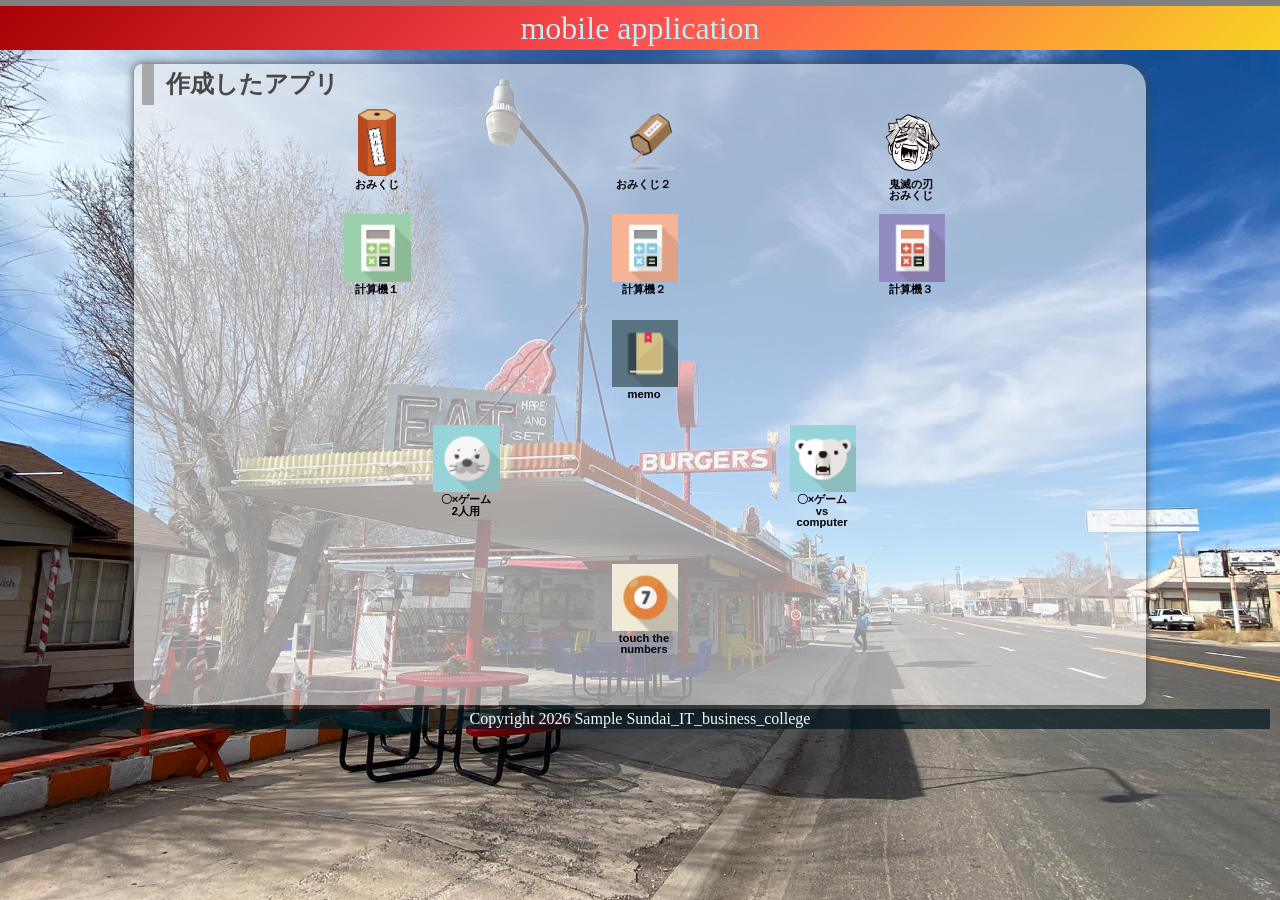
<file: index.html>
<!doctype html>
<html lang="ja">
  <head>
    <meta charset="UTF-8" />
    <meta name="viewport" content="width=device-width, initial-scale=1.0" />
    <title>mobile application</title>
    <meta name="description" content="mobile application" />

    <link rel="icon" href="favicon.ico" />
    <link rel="stylesheet" href="css/index.css" />
  </head>

  <body>
    <!-- 見出し（みだし） -->
    <header class="header">
      <h1>mobile application</h1>
    </header>

    <!-- 作成したアプリ -->
    <main>
      <section class="container">
        <h2>作成したアプリ</h2>
        <div class="sub_container">
          <div class="item01">
            <a href="./01_omikuji01-10/omikuji.html" title="01-10.sound"
              ><img
                src="img/omikuji2.png"
                alt="01-10.omikuji"
                class="img_fit"
              /><br />おみくじ</a
            >
          </div>
          <div class="item01">
            <a
              href="./01_omikuji01-12/omikuji.html"
              title="01-12.同じ内容が続けて出ないようにする。 "
              ><img
                src="img/omikuji3.png"
                alt="01-12.omikuji"
              /><br />おみくじ２</a
            >
          </div>
          <div class="item01">
            <a href="./01_omikuji_kimetsu/omikuji_kimetsu.html" title="鬼滅の刃"
              ><img
                src="img/zenitsu.png"
                alt="鬼滅の刃おみくじ"
              /><br />鬼滅の刃<br />おみくじ</a
            >
          </div>
        </div>
        <div class="sub_container">
          <div class="item01">
            <a
              href="./03_calculator_02/calculator.html"
              title="03-02. Calculator（関数）"
              ><img src="img/calc1.jpg" alt="簡単な計算機" /><br />計算機１</a
            >
          </div>
          <div class="item01">
            <a
              href="./03_calculator_03/calculator.html"
              title="03-03. Calculator　イコールをボタンにする"
              ><img src="img/calc2.jpg" alt="簡単な計算機" /><br />計算機２</a
            >
          </div>
          <div class="item01">
            <a
              href="./03_calculator_(button)_02/calculator_button.html"
              title="03-05. Calculator（キーボードイベント）"
              ><img
                src="img/calc3.jpg"
                alt="全部ボタンの計算機"
              /><br />計算機３</a
            >
          </div>
        </div>
        <div class="sub_container">
          <div class="item01">
            <a href="./04-10_memo/memo.html" title="04-10.EventDelefation"
              ><img src="img/memo5.png" alt="memo v5" /><br />memo</a
            >
          </div>
        </div>
        <div class="sub_container">
          <div class="item02">
            <a href="./05-06_tic_tac_toe/tic_tac_toe.html" title="05-06. sound"
              ><img
                src="./img/azarashi.png"
                alt="〇✖ゲーム（二人用）"
              />〇×ゲーム<br />2人用</a
            >
          </div>
          <div class="item02">
            <a
              href="./05-09_tic_tac_toe/tic_tac_toe.html"
              title="05-09. vs computer level付き"
              ><img
                src="img/bear.png"
                alt="〇✖ゲームvs compute"
              /><br />〇×ゲーム<br />vs computer</a
            >
          </div>
        </div>
        <div class="sub_container">
          <div class="item02">
            <a href="./08_touch_the_numbers/touch_the_numbers.html" title=""
              ><img
                src="img/touch_the_numbers.png"
                alt="数字を順番に押すゲーム"
              /><br />touch the numbers</a
            >
          </div>
        </div>

        <div class="filler01"></div>
      </section>

      <!-- フッター -->
      <footer>
        <p>Copyright 2026 Sample Sundai_IT_business_college</p>
      </footer>
    </main>

    <script src="js/index.js"></script>
  </body>
</html>
</file>
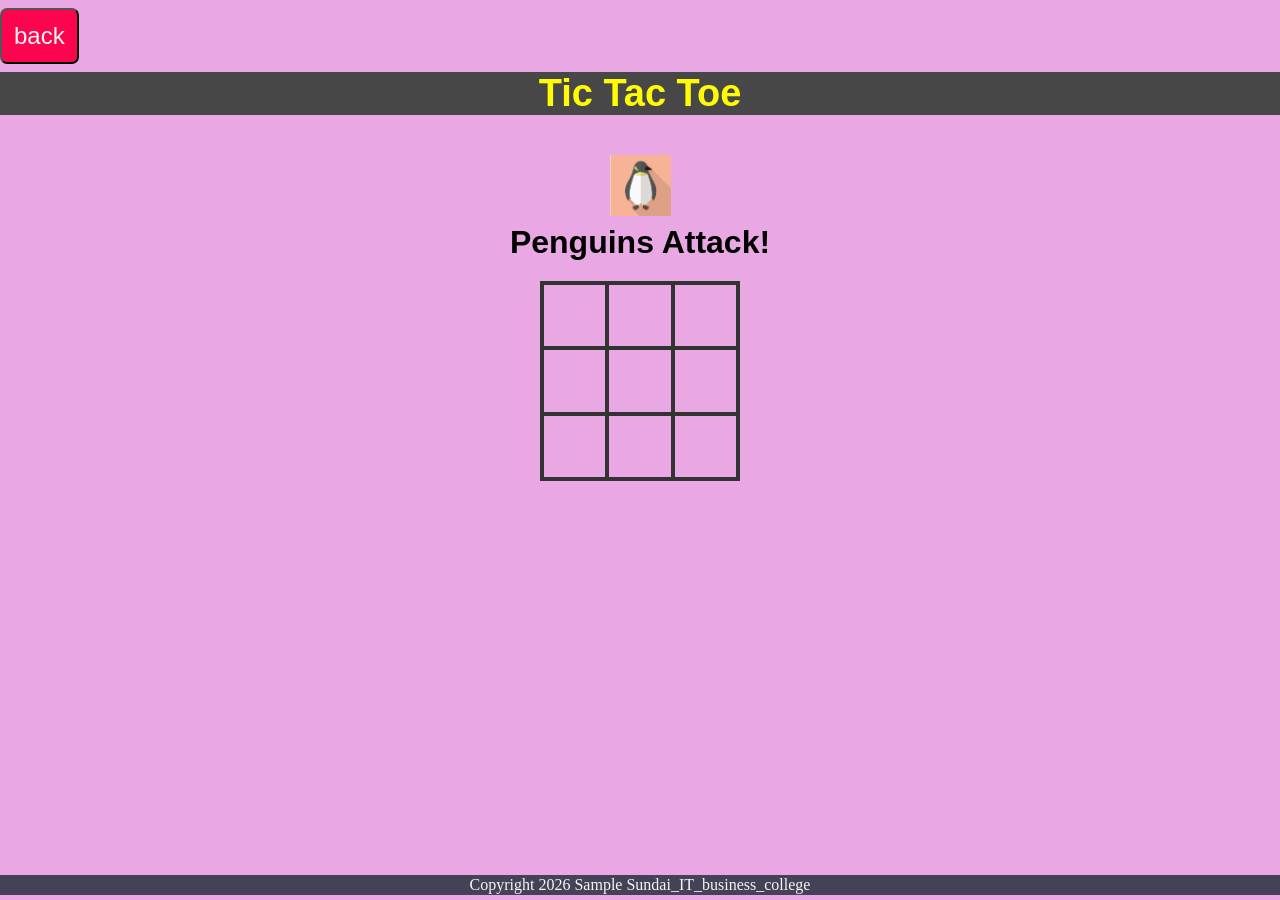
<file: 05-06_tic_tac_toe/tic_tac_toe.html>
<!doctype html>
<html lang="ja">
  <head>
    <meta charset="UTF-8" />
    <meta name="viewport" content="width=device-width, initial-scale = 1.0" />
    <title>Tic Tac Toe</title>

    <link rel="icon" href="tic_tac_toe.ico" />
    <link rel="stylesheet" href="css/animate.css" />
    <link rel="stylesheet" href="css/tic_tac_toe.css" />
  </head>

  <body>
    <div class="wrapper">
      <div class="back">
        <button id="btn99" class="btn" type="button" onclick="history.back()">
          back
        </button>
      </div>

      <header>Tic Tac Toe</header>

      <div class="game-container">
        <div class="message-container">
          <div id="msgtext"></div>
        </div>

        <div class="squares-container">
          <div class="squares-box">
            <div class="square" id="a_1"></div>
            <div class="square" id="a_2"></div>
            <div class="square" id="a_3"></div>
            <div class="square" id="b_1"></div>
            <div class="square" id="b_2"></div>
            <div class="square" id="b_3"></div>
            <div class="square" id="c_1"></div>
            <div class="square" id="c_2"></div>
            <div class="square" id="c_3"></div>
          </div>
        </div>

        <div class="btn-container">
          <div class="js-hidden" id="newgame-btn">
            <button id="btn90" class="btn" type="button">New Game</button>
          </div>
        </div>
      </div>
    </div>

    <!-- フッター -->
    <footer>
      <p>Copyright 2026 Sample Sundai_IT_business_college</p>
    </footer>

    <!-- jQueryを使用（しよう）する。 -->
    <script src="https://ajax.googleapis.com/ajax/libs/jquery/1.12.0/jquery.min.js"></script>
    <script type="text/javascript" src="js/snowfall.jquery.min.js"></script>
    <script src="js/tic_tac_toe.js"></script>
  </body>
</html>
</file>
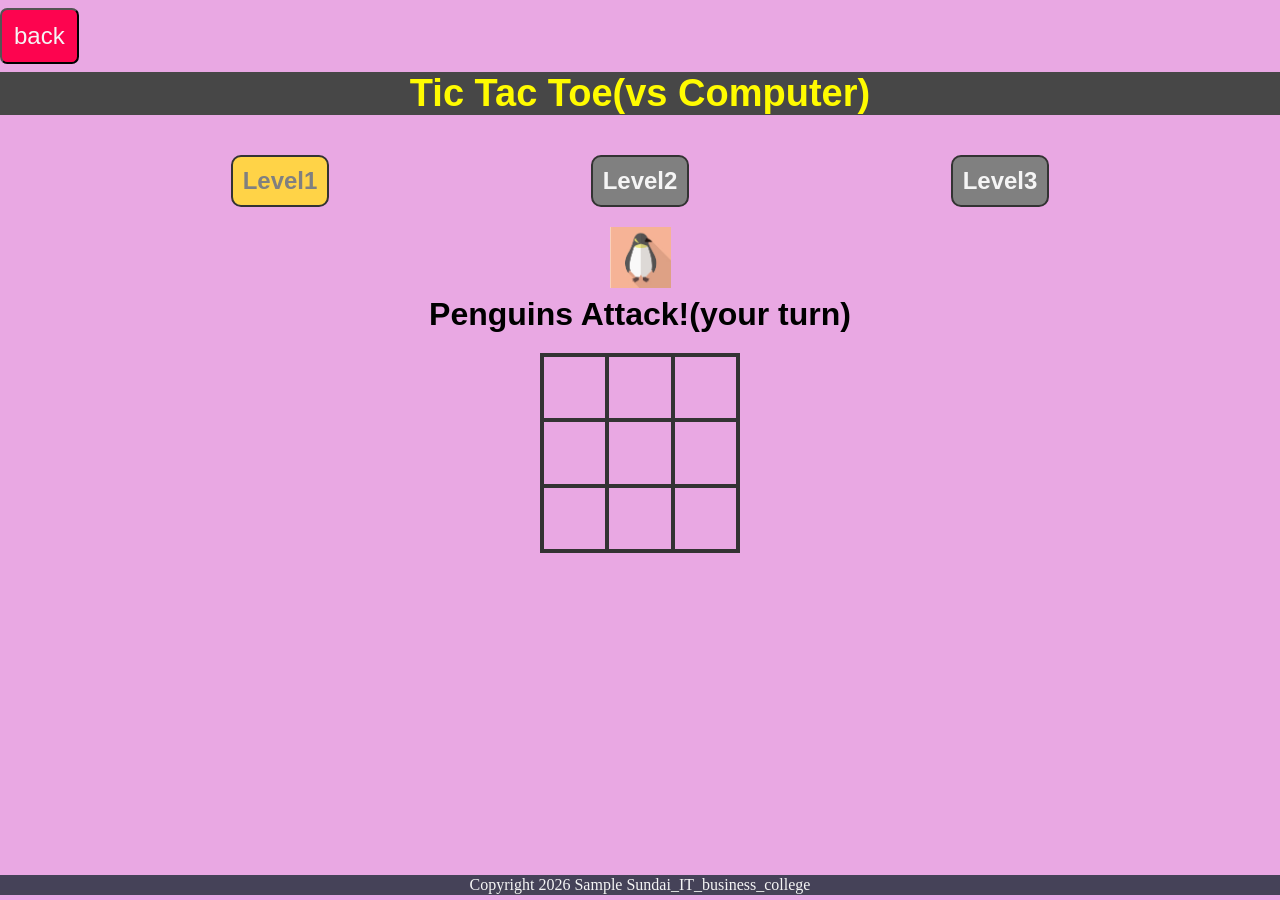
<file: 05-09_tic_tac_toe/tic_tac_toe.html>
<!doctype html>
<html lang="ja">
  <head>
    <meta charset="UTF-8" />
    <meta name="viewport" content="width=device-width, initial-scale = 1.0" />
    <title>Tic Tac Toe</title>

    <link rel="icon" href="tic_tac_toe.ico" />
    <link rel="stylesheet" href="css/animate.css" />
    <link rel="stylesheet" href="css/tic_tac_toe.css" />
  </head>

  <body>
    <div class="wrapper">
      <div class="back">
        <button id="btn99" class="btn" type="button" onclick="history.back()">
          back
        </button>
      </div>

      <header>Tic Tac Toe(vs Computer)</header>

      <div class="game-container">
        <!-- レベル設定エリア add-str -->
        <div class="level-container">
          <div class="level-box" id="levelBox">
            <div class="level" id="level_1" type="button">Level1</div>
            <div class="level" id="level_2" type="button">Level2</div>
            <div class="level" id="level_3" type="button">Level3</div>
          </div>
        </div>
        <!-- レベル設定エリア add-end -->
        <div class="message-container">
          <div id="msgtext"></div>
        </div>

        <div class="squares-container">
          <div class="squares-box" id="squaresBox">
            <div class="square" id="a_1"></div>
            <div class="square" id="a_2"></div>
            <div class="square" id="a_3"></div>
            <div class="square" id="b_1"></div>
            <div class="square" id="b_2"></div>
            <div class="square" id="b_3"></div>
            <div class="square" id="c_1"></div>
            <div class="square" id="c_2"></div>
            <div class="square" id="c_3"></div>
          </div>
        </div>

        <div class="btn-container">
          <div class="js-hidden" id="newgame-btn">
            <button id="btn90" class="btn" type="button">New Game</button>
          </div>
        </div>
      </div>
    </div>

    <!-- フッター -->
    <footer>
      <p>Copyright 2026 Sample Sundai_IT_business_college</p>
    </footer>

    <!-- jQueryを使用（しよう）する。 -->
    <script src="https://ajax.googleapis.com/ajax/libs/jquery/1.12.0/jquery.min.js"></script>
    <script type="text/javascript" src="js/snowfall.jquery.min.js"></script>
    <script src="js/tic_tac_toe.js"></script>
  </body>
</html>
</file>
<file: css/index.css>
@charset "utf-8";

html {
  /* ブラウザのデフォルトが16px                        */
  /* デフォルトの16pxの代わりに1emが10pxになるように調整 */
  font-size: 62.5%;
}

*,
*::before,
*::after {
  box-sizing: border-box;
}

body {
  line-height: 1.5;
  color: rgb(73, 72, 72);
  font-size: 1.6rem; /* 16px */
  font-family:
    "Helvetica Neue", Arial, "Hiragino Kaku Gothic ProN", "Hiragino Sans",
    Meiryo, sans-serif;
  text-align: center;
  background-image: url(../img/topimg.jpeg);
  background-size: cover;
}

header,
footer,
h1,
h2,
h3,
p,
div,
.container01,
.filler01 {
  margin: 0.2em 0em 0em 0em;
  padding: 0.1em;
}

/*****************************/
/* 見出し（みだし）           */
/*****************************/
header {
  position: fixed; /*ヘッダーを固定（こてい）する*/
  /* 基準（きじゅん）を画面（がめん）の左上（ひだりうえ）に */
  top: 0em;
  left: 0em;
  width: 100%;
  margin: 0;
  padding: 0;
  background-color: grey;
  z-index: 10;
}
h1 {
  font:
    2em Rajdhani,
    "Noto Sans JP";
  color: rgb(181, 242, 252);
  /* background-image: radial-gradient(
    circle 248px at center,
    #16d9e3 0%,
    #30c7ec 47%,
    #46aef7 100%
  ); */
  background: linear-gradient(135deg, #a80006, #ff4e50, #f9d423);
}

h2 {
  padding-left: 0.5em;
  border-left: solid 0.5em darkgray;
  text-align: left;
}

/*****************************/
/* ページ                    */
/*****************************/
main {
  z-index: 20;
  margin-top: 3em;
  overflow: auto; /* コンテンツの表示を自動に設定（スクロール） */
}
/*****************************/
/* セクション(section)        */
/*****************************/
.container {
  margin-top: 1em;
  margin-right: auto;
  margin-left: auto;
  padding-left: 0.5em;
  width: 80%;
  border-radius: 0.5em 1.5em;
  background-color: rgba(245, 245, 245, 0.6);
  box-shadow: 0 0 0.5em rgb(73, 72, 72);
}
main > p {
  font: 1.2em bold;
}

/*****************************/
/* アンカー(anchor)           */
/*****************************/
a {
  color: black;
  font-weight: 900;
  text-decoration: none;
  /* https://developer.mozilla.org/ja/docs/Web/CSS/text-decoration */
}

/* mouseoverでグレースケール */
a:hover {
  opacity: 0.5;
  filter: grayscale(100%);
}

/*****************************/
/* container  item           */
/*****************************/
.sub_container {
  display: flex;
  flex-wrap: wrap;
  justify-content: space-evenly;
  font-size: 0.7em;
}

.item01 {
  position: relative;
  width: 6em;
  height: 9em;
  margin: 0;
  line-height: 1em;
  overflow: hidden;
  opacity: 0; /*add-animation デフォルトで透明度0に指定 */
}

/*add-animation-str 初期表示時に追加されるクラス */
.fade-in {
  animation: fadein 1s ease-out forwards;
}
@keyframes fadein {
  0% {
    opacity: 0;
    transform: translateY(20px);
  }
  100% {
    opacity: 1;
    transform: translateY(0);
  }
}
/*add-animation-end 初期表示時に追加されるクラス */

.item02 {
  position: relative;
  width: 6em;
  height: 12em;
  margin: 0;
  line-height: 1em;
  overflow: hidden;
  opacity: 0; /*add-animation デフォルトで透明度0に指定 */
}

.item01 img,
.item02 img {
  width: 6em;
  height: auto;
}

.item01 .img_fit {
  width: auto;
  height: 6em;
  overflow: hidden;
}

/*****************************/
/* フッター                   */
/*****************************/
footer > p {
  /*position: absolute;/*←絶対位置*/
  /*bottom: 5px; /*下に固定*/
  position: relative;
  width: 100%;
  margin: 0px;
  padding: 1px;
  color: whitesmoke;
  font: 1em Rajdhani;
  text-align: center;
  background: rgba(1, 24, 31, 0.7);
}
/*******************************************************/
/* レスポンシブ対応　メディアクエリを使ってCSSを切り替える */
/* https://www.design-memo.com/coding/css-media-queries */
/* mobileのときのスタイル */
/*******************************************************/
@media screen and (max-width: 480px) {
  /* body{
        background-size: auto 900px;
    } */
  h1 {
    font-size: 1.5em;
  }
}
</file>
<file: 05-06_tic_tac_toe/css/tic_tac_toe.css>
@charset "utf-8";

html {
  font-size: 16px;
}

*,
*::before,
*::after {
  box-sizing: border-box;
}

body {
  margin: 0;
  line-height: normal; /*ブラウザが自動的に行間を決める*/
  font-family:
    "Helvetica Neue", Arial, "Hiragino Kaku Gothic ProN", "Hiragino Sans",
    Meiryo, sans-serif;
  background: rgb(233, 168, 227);
  overflow: hidden;
}

p {
  margin: 0;
  padding: 0;
}

/*******************************************************/
/* ゲーム全体                                           */
/*******************************************************/
.wrapper {
  position: relative;
  min-height: 100vh;
  margin: 0;
  padding: 0;
  padding-bottom: 23px;
  text-align: center;
}
/*******************************************************/
/* backボタン                                           */
/*******************************************************/
.back {
  text-align: left;
}
#btn99 {
  padding: 0.5em;
  border-radius: 0.3em;
  color: whitesmoke;
  font-size: 1.5em;
  background: rgb(253, 4, 79);
  cursor: pointer; /*カーソルをポインターの形（かたち）にする*/
}
/* 01-04 add 疑似クラス*/
#btn99:hover {
  background: linear-gradient(
    rgba(255, 0, 0, 0.7) 0%,
    rgba(0, 0, 255, 0.7) 100%
  );
}

/*******************************************************/
/* ヘッダー                                             */
/*******************************************************/
header {
  margin-top: 8px;
  color: rgb(255, 251, 0);
  font-size: 38px;
  font-weight: bold;
  text-align: center;
  background: rgb(71, 71, 71);
}

/*******************************************************/
/* ゲームエリア                                         */
/*******************************************************/
/* class=game-container   ゲームエリア*/
.game-container {
  padding: 40px 0;
}
/* class=message-container   メッセージエリア*/
.message-container {
  margin-bottom: 20px;
  font-size: 2em;
  font-weight: bold;
  overflow: hidden;
}

.js-hidden {
  display: none;
}
/****************************************/
/* class=squares-container              */
/****************************************/
.squares-container {
  display: flex;
  flex-wrap: wrap;
  margin: 0 auto;
  width: 200px;
}

.squares-box {
  width: 200px;
  height: 200px;
  display: flex;
  flex-wrap: wrap;
  border: solid 2px #333;
}

.square {
  position: relative;
  width: calc(196px / 3);
  height: calc(196px / 3);
  border: solid 2px #333;
}

/* penguins */
.js-pen-checked::before {
  position: absolute;
  top: 0;
  left: 0;
  width: 61px;
  height: 61px;
  content: ""; /*画像だけ表示したい場合は空にする。*/
  background-image: url(../img/penguins.jpg);
  background-size: contain;
}

/* bear */
.js-bear-checked::before {
  position: absolute;
  top: 0;
  left: 0;
  width: 61px;
  height: 61px;
  content: ""; /*画像だけ表示したい場合は空にする。*/
  background-image: url(../img/whitebear.jpg);
  background-size: contain;
}

/* protect：ホバーやクリックなどのマウスイベントを無効（むこう）にする*/
.js-unclickable {
  pointer-events: none;
}

/* winner-line high-light */
.js-pen_highLight {
  border: solid 2px red;
}
.js-bear_highLight {
  border: solid 2px blue;
}
/*******************************************************/
/* ボタンのスタイル                                     */
/*******************************************************/
/* class = "btn" */
.btn {
  margin-top: 8px;
  padding: 12px;
  border-radius: 10px;
  color: whitesmoke;
  font-size: 24px;
  background: rgb(26, 212, 212);
  user-select: none;
  cursor: pointer; /*カーソルをポインターの形（かたち）にする*/
}
/*******************************************************/
/* New Game ボタン                                     */
/*******************************************************/
/* class = ".btn-container" */
.btn-container {
  padding-top: 40px;
}

/* id = "btn90" */
#btn90:hover {
  background-color: #ffd347;
  transition-duration: 0.4s;
}
/*******************************************************/
/* footer                                              */
/*******************************************************/
footer > p {
  position: absolute; /*←絶対位置*/
  bottom: 5px; /*下に固定*/
  width: 100%;
  margin: 0px;
  padding: 1px;
  color: whitesmoke;
  font: 16px Rajdhani;
  text-align: center;
  background: rgba(1, 24, 31, 0.7);
}

/*******************************************************/
/* Media Query responsive setting                      */
/*******************************************************/
/* mobileのときのスタイル */
@media screen and (max-width: 480px) {
  .wrapper {
    padding-bottom: 23px;
  }
  .btn-container {
    padding-top: 2px;
  }
}
</file>
<file: 05-09_tic_tac_toe/css/tic_tac_toe.css>
@charset "utf-8";

html {
  font-size: 16px;
}

*,
*::before,
*::after {
  box-sizing: border-box;
}

body {
  margin: 0;
  line-height: normal; /*ブラウザが自動的に行間を決める*/
  font-family:
    "Helvetica Neue", Arial, "Hiragino Kaku Gothic ProN", "Hiragino Sans",
    Meiryo, sans-serif;
  background: rgb(233, 168, 227);
  overflow: hidden;
}

p {
  margin: 0;
  padding: 0;
}

/*******************************************************/
/* ゲーム全体                                           */
/*******************************************************/
.wrapper {
  position: relative;
  min-height: 100vh;
  margin: 0;
  padding: 0;
  padding-bottom: 23px;
  text-align: center;
}
/*******************************************************/
/* backボタン                                           */
/*******************************************************/
.back {
  text-align: left;
}
#btn99 {
  padding: 0.5em;
  border-radius: 0.3em;
  color: whitesmoke;
  font-size: 1.5em;
  background: rgb(253, 4, 79);
  cursor: pointer; /*カーソルをポインターの形（かたち）にする*/
}
/* 01-04 add 疑似クラス*/
#btn99:hover {
  background: linear-gradient(
    rgba(255, 0, 0, 0.7) 0%,
    rgba(0, 0, 255, 0.7) 100%
  );
}

/*******************************************************/
/* ヘッダー                                             */
/*******************************************************/
header {
  margin-top: 8px;
  color: rgb(255, 251, 0);
  font-size: 38px;
  font-weight: bold;
  text-align: center;
  background: rgb(71, 71, 71);
}

/*******************************************************/
/* ゲームエリア                                         */
/*******************************************************/
/* class=game-container   ゲームエリア*/
.game-container {
  padding: 40px 0;
}
/* class=message-container   メッセージエリア*/
.message-container {
  margin-bottom: 20px;
  font-size: 2em;
  font-weight: bold;
  overflow: hidden;
}

.js-hidden {
  display: none;
}
/****************************************/
/* レベル設定エリア                      */
/****************************************/
.level-container {
  margin: 0px 100px 20px;
  font-size: 1em;
  font-weight: bold;
}
.level-box {
  display: flex;
  justify-content: space-around;
}
.level {
  padding: 10px;
  border-radius: 10px;
  font-size: 24px;
  user-select: none;
  cursor: pointer; /*カーソルをポインターの形（かたち）にする*/
}
.level-non-selected {
  color: whitesmoke;
  background: grey;
  border: solid 2px #333;
}
.level-selected {
  color: grey;
  background: #ffd347;
  border: solid 2px #333;
}

/****************************************/
/* class=squares-container              */
/****************************************/
.squares-container {
  display: flex;
  flex-wrap: wrap;
  margin: 0 auto;
  width: 200px;
}

.squares-box {
  width: 200px;
  height: 200px;
  display: flex;
  flex-wrap: wrap;
  border: solid 2px #333;
}

.square {
  position: relative;
  width: calc(196px / 3);
  height: calc(196px / 3);
  border: solid 2px #333;
}

/* penguins */
.js-pen-checked::before {
  position: absolute;
  top: 0;
  left: 0;
  width: 61px;
  height: 61px;
  content: ""; /*画像だけ表示したい場合は空にする。*/
  background-image: url(../img/penguins.jpg);
  background-size: contain;
}

/* bear */
.js-bear-checked::before {
  position: absolute;
  top: 0;
  left: 0;
  width: 61px;
  height: 61px;
  content: ""; /*画像だけ表示したい場合は空にする。*/
  background-image: url(../img/whitebear.jpg);
  background-size: contain;
}

/* non-protect マウスイベントを有効（ゆうこう）にする */
.js-clickable {
  content: "";
}
/* protect：ホバーやクリックなどのマウスイベントを無効（むこう）にする*/
.js-unclickable {
  pointer-events: none;
}

/* winner-line high-light */
.js-pen_highLight {
  border: solid 2px red;
}
.js-bear_highLight {
  border: solid 2px blue;
}
/*******************************************************/
/* ボタンのスタイル                                     */
/*******************************************************/
/* class = "btn" */
.btn {
  margin-top: 8px;
  padding: 12px;
  border-radius: 10px;
  color: whitesmoke;
  font-size: 24px;
  background: rgb(26, 212, 212);
  user-select: none;
  cursor: pointer; /*カーソルをポインターの形（かたち）にする*/
}
/*******************************************************/
/* New Game ボタン                                     */
/*******************************************************/
/* class = ".btn-container" */
.btn-container {
  padding-top: 40px;
}

/* id = "btn90" */
#btn90:hover {
  background-color: #ffd347;
  transition-duration: 0.4s;
}
/*******************************************************/
/* footer                                              */
/*******************************************************/
footer > p {
  position: absolute; /*←絶対位置*/
  bottom: 5px; /*下に固定*/
  width: 100%;
  margin: 0px;
  padding: 1px;
  color: whitesmoke;
  font: 16px Rajdhani;
  text-align: center;
  background: rgba(1, 24, 31, 0.7);
}

/*******************************************************/
/* Media Query responsive setting                      */
/*******************************************************/
/* mobileのときのスタイル */
@media screen and (max-width: 480px) {
  .wrapper {
    padding-bottom: 23px;
  }
  .level-container {
    margin: 0px 0px 20px;
  }
  .btn-container {
    padding-top: 2px;
  }
  /* ヘッダー */
  header {
    font-size: 24px;
  }
  /* メッセージ */
  #msgtext {
    font-size: 20px;
  }
}
</file>
